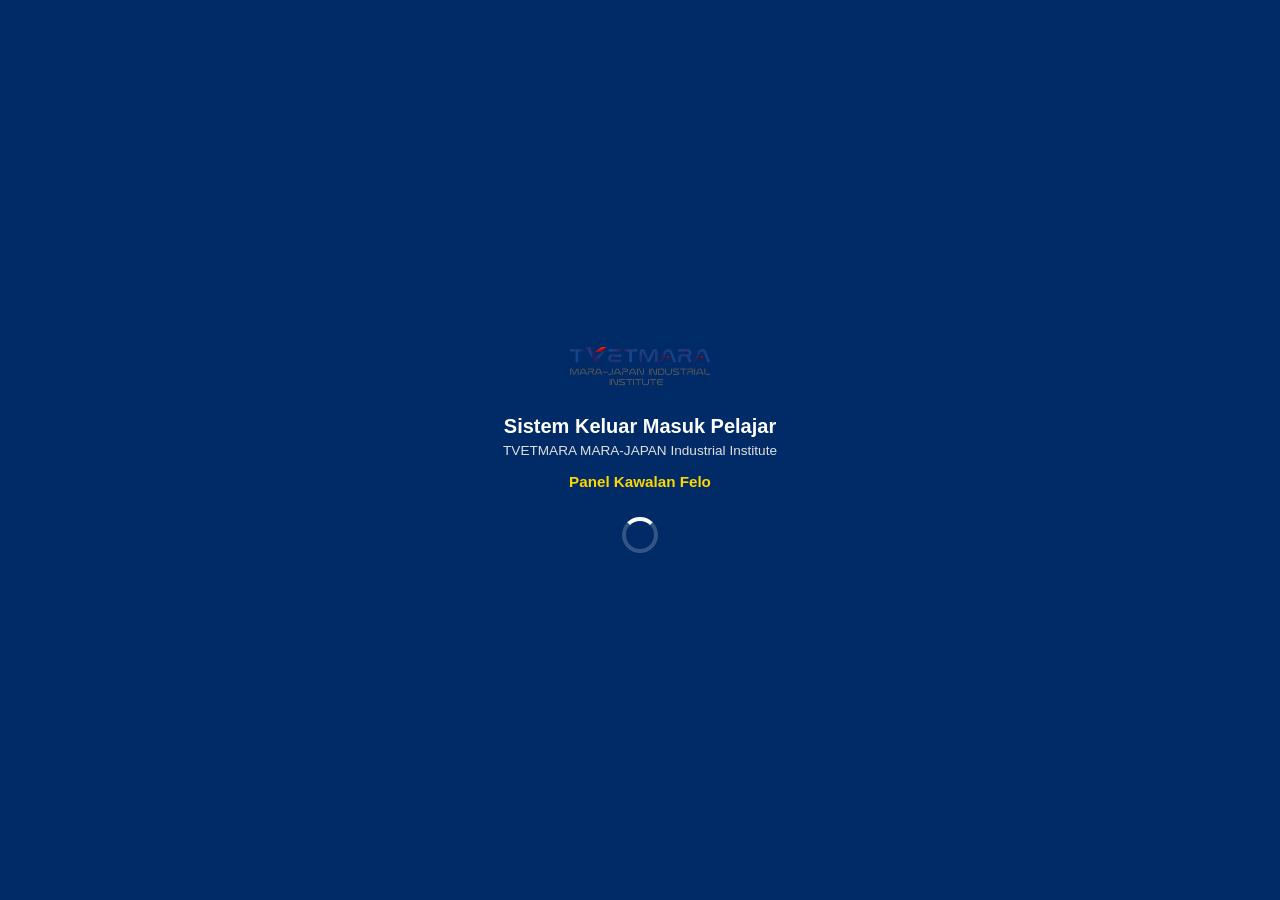
<file: index.html>
<!DOCTYPE html>
<html lang="ms">
<head>
  <meta charset="UTF-8">
  <meta name="viewport" content="width=device-width, initial-scale=1.0">
  <title>Admin - Sistem Keluar Masuk Pelajar</title>

  <!-- FAVICON / LOGO TVET MARA (Paksa Browser Reload) -->
  <link rel="icon" type="image/png" href="images/tvetmara.png?v=1.0">
  <link rel="shortcut icon" type="image/x-icon" href="images/tvetmara.ico?v=1.0">
  <link rel="apple-touch-icon" href="images/tvetmara.png?v=1.0">

  <link rel="stylesheet" href="style.css">
</head>
<body class="bg-full-blue">

  <!-- SPLASH / WELCOME SCREEN -->
  <div id="splash-screen" class="splash-container">
    <div class="splash-content">
      <img src="images/tvetmara.jpg" alt="Logo TVET MARA" class="splash-logo">
      <h2 class="splash-title">Sistem Keluar Masuk Pelajar</h2>
      <p class="splash-subtitle">TVETMARA MARA-JAPAN Industrial Institute</p>
      <p id="welcome-text" class="welcome-text"></p>
      <div class="spinner"></div>
    </div>
  </div>

  <!-- BORANG LOG MASUK ADMIN -->
  <div class="auth-card">
    <h2>Log Masuk Felo / Admin</h2>
    
    <form id="adminLoginForm" onsubmit="handleAdminLogin(event)">
      <div class="form-group">
        <label for="adminUsername">ID / No. Gaji</label>
        <input type="text" id="adminUsername" required placeholder="Masukkan ID / No. Gaji">
      </div>

      <div class="form-group">
        <label for="adminPassword">Kata Laluan</label>
        <input type="password" id="adminPassword" required placeholder="Masukkan kata laluan">
      </div>

      <button type="submit" id="btnLogin" class="btn btn-primary">
        Log Masuk
      </button>
    </form>
  </div>

  <script>
    const SCRIPT_URL = "https://script.google.com/macros/s/AKfycbzPU4ApY4wS92Jn9JffV6Hz79oAI8WHNmCyIHRKhkwOlVd9QghCjDWgM6aclYB-PRVa-Q/exec";

    window.addEventListener('DOMContentLoaded', () => {
      const splash = document.getElementById('splash-screen');
      const welcomeText = document.getElementById('welcome-text');
      const adminUser = JSON.parse(localStorage.getItem('adminUser'));

      if (adminUser) {
        welcomeText.innerText = `Selamat Datang, ${adminUser.nama || 'Felo'}!`;
        setTimeout(() => {
          window.location.href = 'home.html';
        }, 1800);
      } else {
        welcomeText.innerText = "Panel Kawalan Felo";
        setTimeout(() => {
          splash.classList.add('splash-hidden');
        }, 1200);
      }
    });

    function handleAdminLogin(e) {
      e.preventDefault();
      const usernameInput = document.getElementById('adminUsername').value.trim();
      const passwordInput = document.getElementById('adminPassword').value.trim();
      const btn = document.getElementById('btnLogin');

      btn.disabled = true;
      btn.innerText = "Memproses...";

      fetch(SCRIPT_URL, {
        method: 'POST',
        headers: {
          "Content-Type": "text/plain;charset=utf-8"
        },
        body: JSON.stringify({
          action: 'adminLogin',
          username: usernameInput,
          password: passwordInput
        })
      })
      .then(res => res.json())
      .then(res => {
        if (res.status === 'success') {
          localStorage.setItem('adminUser', JSON.stringify(res.admin));
          // Alert dibuang dan terus lencongkan ke home.html
          window.location.href = 'home.html';
        } else {
          alert(res.message || "ID atau Kata Laluan Salah!");
          btn.disabled = false;
          btn.innerText = "Log Masuk";
        }
      })
      .catch(err => {
        console.error(err);
        alert("Gagal berhubung dengan server. Sila semak pautan Apps Script anda.");
        btn.disabled = false;
        btn.innerText = "Log Masuk";
      });
    }
  </script>
</body>
</html>
</file>
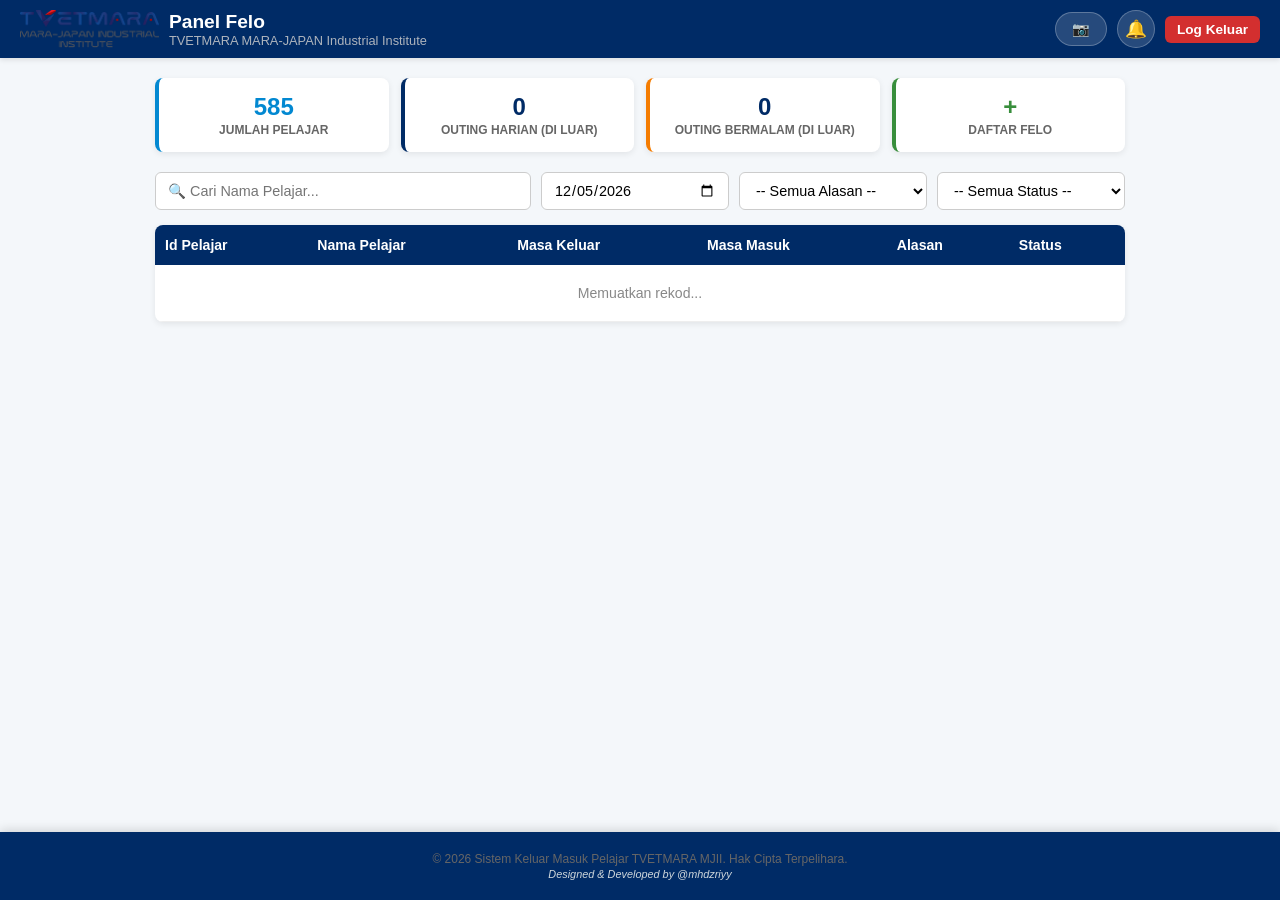
<file: home.html>
<!DOCTYPE html>
<html lang="ms">
<head>
  <meta charset="UTF-8">
  <meta name="viewport" content="width=device-width, initial-scale=1.0">
  <title>Dashboard Admin - Sistem MJII</title>
  <link rel="stylesheet" href="style.css">

  <!-- FAVICON / LOGO TVET MARA (Paksa Browser Reload) -->
  <link rel="icon" type="image/png" href="images/tvetmara.png?v=1.0">
  <link rel="shortcut icon" type="image/x-icon" href="images/tvetmara.ico?v=1.0">
  <link rel="apple-touch-icon" href="images/tvetmara.png?v=1.0">

  <style>
    /* REKABENTUK HEADER BAHARU */
    .header-actions {
      display: flex;
      gap: 10px;
      align-items: center;
    }

    .nav-btn-pill {
      background: rgba(255, 255, 255, 0.15);
      color: white;
      text-decoration: none;
      padding: 8px 16px;
      border-radius: 20px;
      font-size: 0.88rem;
      font-weight: 600;
      display: inline-flex;
      align-items: center;
      gap: 8px;
      border: 1px solid rgba(255, 255, 255, 0.25);
      transition: background 0.2s;
    }

    .nav-btn-pill:hover {
      background: rgba(255, 255, 255, 0.3);
    }

    .notif-circle-btn {
      width: 38px;
      height: 38px;
      background: rgba(255, 255, 255, 0.15);
      color: white;
      text-decoration: none;
      border-radius: 50%;
      display: flex;
      align-items: center;
      justify-content: center;
      font-size: 1.1rem;
      border: 1px solid rgba(255, 255, 255, 0.25);
      transition: background 0.2s;
    }

    .notif-circle-btn:hover {
      background: rgba(255, 255, 255, 0.3);
    }

    /* KAD STATISTIK & KAD KLIK */
    .stats-grid {
      display: grid;
      grid-template-columns: repeat(auto-fit, minmax(140px, 1fr));
      gap: 12px;
      margin-bottom: 20px;
    }
    
    .stat-card {
      background: white;
      padding: 15px;
      border-radius: 8px;
      box-shadow: 0 2px 6px rgba(0,0,0,0.08);
      text-align: center;
      border-left: 4px solid var(--mara-blue, #002B66);
      cursor: pointer;
      transition: transform 0.15s, box-shadow 0.15s;
    }

    .stat-card:hover {
      transform: translateY(-2px);
      box-shadow: 0 4px 10px rgba(0,0,0,0.12);
    }

    .stat-card.active-card {
      background: #eef4ff;
      border-left-width: 6px;
    }

    .stat-card.alert {
      border-left-color: #f57c00;
    }

    .stat-card.info {
      border-left-color: #0288d1;
    }

    .stat-card h3 {
      font-size: 1.5rem;
      color: var(--mara-blue, #002B66);
      margin-bottom: 2px;
    }

    .stat-card p {
      font-size: 0.75rem;
      color: #666;
      font-weight: 600;
    }

    /* KAWASAN CARIAN & PENAPIS */
    .filter-container {
      display: flex;
      gap: 10px;
      margin-bottom: 15px;
      flex-wrap: wrap;
    }

    .search-box {
      flex: 2;
      min-width: 200px;
    }

    .search-box input {
      width: 100%;
      padding: 10px 12px;
      border: 1px solid #ccc;
      border-radius: 6px;
      font-size: 0.9rem;
      box-sizing: border-box;
    }

    .filter-box {
      flex: 1;
      min-width: 140px;
    }

    .filter-box select, .filter-box input[type="date"] {
      width: 100%;
      padding: 9px 12px;
      border: 1px solid #ccc;
      border-radius: 6px;
      font-size: 0.9rem;
      background: white;
      box-sizing: border-box;
    }

    /* REKA BENTUK JADUAL RESPONSIP & FULL WIDTH */
    .table-container {
      width: 100%;
      background: white;
      border-radius: 8px;
      overflow-x: auto;
      -webkit-overflow-scrolling: touch;
      box-shadow: 0 2px 6px rgba(0,0,0,0.08);
      margin-top: 10px;
    }

    table {
      width: 100%;
      border-collapse: collapse;
      text-align: left;
      font-size: 0.88rem;
      min-width: 600px;
    }

    th {
      background-color: var(--mara-blue, #002B66);
      color: white;
      padding: 12px 10px;
      font-weight: 600;
      white-space: nowrap;
    }

    td {
      padding: 10px;
      border-bottom: 1px solid #eee;
      white-space: nowrap;
    }

    tr:nth-child(even) {
      background-color: #fcfcfc;
    }

    .badge {
      padding: 4px 8px;
      border-radius: 12px;
      font-size: 0.72rem;
      font-weight: bold;
      display: inline-block;
    }

    .badge-out { background-color: #ffe0b2; color: #e65100; }
    .badge-in { background-color: #c8e6c9; color: #2e7d32; }

    /* PENYESUAIAN PADA PAPARAN TELEFON BIMBIT */
    @media screen and (max-width: 600px) {
      .main-container {
        padding: 10px 0 !important;
      }

      .table-container {
        border-radius: 0;
      }

      .stats-grid, .filter-container {
        padding: 0 10px;
      }

      th, td {
        padding: 10px 8px;
        font-size: 0.8rem;
      }
    }
  </style>
</head>
<body>

  <!-- HEADER -->
  <header class="main-header" style="background-color: #002B66; padding: 10px 20px;">
    <div class="header-left">
      <a href="home.html" class="logo-button">
        <img src="images/tvetmara.jpg" alt="Logo TVET MARA">
      </a>
      <div class="brand-title">
        <h1 style="color: white; margin: 0; font-size: 1.2rem;">Panel Felo</h1>
        <p style="color: #ccc; margin: 0; font-size: 0.8rem;">TVETMARA MARA-JAPAN Industrial Institute</p>
      </div>
    </div>
    
    <div class="header-actions">
      <a href="scanner.html" class="nav-btn-pill" title="Imbas QR Pelajar">
        📷
      </a>

      <a href="notif.html" class="notif-circle-btn" title="Notifikasi">
        🔔
      </a>

      <button onclick="logoutAdmin()" class="btn btn-logout" style="padding: 6px 12px; cursor: pointer;">Log Keluar</button>
    </div>
  </header>

  <!-- CONTAINER UTAMA -->
  <div class="main-container" style="max-width: 1000px; margin: 20px auto; padding: 0 15px;">
    
    <!-- KAD STATISTIK & PENAPIS PANTAS -->
    <div class="stats-grid">
      <div class="stat-card info" style="cursor: default;">
        <h3 id="statJumlahPelajar" style="color: #0288d1;">585</h3>
        <p>JUMLAH PELAJAR</p>
      </div>

      <div class="stat-card" id="cardHarian" onclick="selectCategoryFilter('harian')">
        <h3 id="statHarian">0</h3>
        <p>OUTING HARIAN (DI LUAR)</p>
      </div>
      
      <div class="stat-card alert" id="cardBermalam" onclick="selectCategoryFilter('bermalam')">
        <h3 id="statBermalam">0</h3>
        <p>OUTING BERMALAM (DI LUAR)</p>
      </div>
      
      <a href="daftar_felo.html" style="text-decoration: none; color: inherit;">
        <div class="stat-card" style="border-left-color: #388e3c; cursor: pointer;">
          <h3 style="color: #388e3c;">+</h3>
          <p>DAFTAR FELO</p>
        </div>
      </a>
    </div>

    <!-- CARIAN NAMA, KALENDAR TARIKH, ALASAN & STATUS -->
    <div class="filter-container">
      <div class="search-box">
        <input type="text" id="searchInput" placeholder="🔍 Cari Nama Pelajar..." onkeyup="filterTable()">
      </div>

      <div class="filter-box">
        <input type="date" id="dateFilter" onchange="filterTable()">
      </div>

      <!-- PENAPIS ALASAN KEMASKINI (OUTING BERMALAM DIBUANG) -->
      <div class="filter-box">
        <select id="alasanFilter" onchange="filterTable()">
          <option value="">-- Semua Alasan --</option>
          <option value="harian">Outing Harian</option>
          <option value="balik rumah">Balik Rumah</option>
          <option value="urusan rasmi">Urusan Rasmi Kolej</option>
          <option value="lain-lain">Lain-lain</option>
        </select>
      </div>

      <!-- PENAPIS STATUS -->
      <div class="filter-box">
        <select id="statusFilter" onchange="filterTable()">
          <option value="">-- Semua Status --</option>
          <option value="KELUAR">Masih Di Luar</option>
          <option value="MASUK">Telah Masuk</option>
        </select>
      </div>
    </div>

    <!-- JADUAL REKOD -->
    <div class="table-container">
      <table id="recordsTable">
        <thead>
          <tr>
            <th>Id Pelajar</th>
            <th>Nama Pelajar</th>
            <th>Masa Keluar</th>
            <th>Masa Masuk</th>
            <th>Alasan</th>
            <th>Status</th>
          </tr>
        </thead>
        <tbody id="tableBody">
          <tr>
            <td colspan="6" style="text-align: center; color: #888; padding: 20px;">Memuatkan rekod...</td>
          </tr>
        </tbody>
      </table>
    </div>

  </div>

  <!-- FOOTER -->
  <footer style="text-align: center; padding: 20px 0; font-size: 0.8rem; color: #666;">
    <div class="footer-copy">© 2026 Sistem Keluar Masuk Pelajar TVETMARA MJII. Hak Cipta Terpelihara.</div>
    <div class="footer-credit">Designed & Developed by @mhdzriyy</div>
  </footer>

  <script>
    const SCRIPT_URL = "https://script.google.com/macros/s/AKfycbw3x0HLZ3GDk9Difuz4gHaOkLEBSYH550jA0kQ1IZTsD6Ei6RNOkkGhQiIXKgG6bDNP/exec";
    let allRecords = [];
    let currentCategoryMode = "";

    const MONTH_MAP = {
      jan: '01', feb: '02', mar: '03', apr: '04', may: '05', jun: '06',
      jul: '07', aug: '08', sep: '09', oct: '10', nov: '11', dec: '12'
    };

    window.addEventListener('DOMContentLoaded', () => {
      const today = new Date();
      const yyyy = today.getFullYear();
      const mm = String(today.getMonth() + 1).padStart(2, '0');
      const dd = String(today.getDate()).padStart(2, '0');
      document.getElementById('dateFilter').value = `${yyyy}-${mm}-${dd}`;

      fetchRecords();
      setInterval(fetchRecords, 3000);
    });

    function cleanTimeString(timeStr) {
      if (!timeStr || timeStr === '-' || timeStr.trim() === '') return '-';

      let str = timeStr.toString().split(' GMT')[0].split(' (+')[0].replace('T', ' ').replace('.000Z', '').trim();

      const monthMatch = str.match(/(jan|feb|mar|apr|may|jun|jul|aug|sep|oct|nov|dec)/i);
      if (monthMatch) {
        const mStr = monthMatch[0].toLowerCase();
        const monthNum = MONTH_MAP[mStr];
        const nums = str.match(/\d+/g);
        
        if (nums && nums.length >= 2) {
          let day = String(nums[0]).padStart(2, '0');
          let year = nums[1];
          let time = nums.length >= 5 ? ` ${String(nums[2]).padStart(2, '0')}:${String(nums[3]).padStart(2, '0')}:${String(nums[4]).padStart(2, '0')}` : '';
          
          return `${day}/${monthNum}/${year}${time}`;
        }
      }

      if (str.includes('/')) {
        const parts = str.split(' ');
        const dateParts = parts[0].split('/');

        if (dateParts.length === 3) {
          let p1 = dateParts[0].padStart(2, '0');
          let p2 = dateParts[1].padStart(2, '0');
          let p3 = dateParts[2];

          let day = p1, month = p2, year = p3;
          if (p1.length === 4) {
            year = p1; month = p2; day = p3;
          }

          const timePart = parts.slice(1).join(' ');
          return `${day}/${month}/${year}${timePart ? ' ' + timePart : ''}`;
        }
      }

      if (/^\d{4}-\d{2}-\d{2}/.test(str)) {
        const parts = str.split(' ');
        const p = parts[0].split('-');
        const timePart = parts.length > 1 ? ' ' + parts[1] : '';
        return `${p[2].padStart(2, '0')}/${p[1].padStart(2, '0')}/${p[0]}${timePart}`;
      }

      return str;
    }

    function parseDateCustom(dateVal) {
      if (!dateVal || dateVal === '-' || dateVal.trim() === '') return null;

      const formatted = cleanTimeString(dateVal);

      if (formatted.includes('/')) {
        const dateOnly = formatted.split(' ')[0];
        const parts = dateOnly.split('/');
        if (parts.length === 3) {
          return {
            day: parseInt(parts[0], 10),
            month: parseInt(parts[1], 10),
            year: parseInt(parts[2], 10)
          };
        }
      }
      return null;
    }

    function fetchRecords() {
      fetch(`${SCRIPT_URL}?action=getRecords`)
        .then(res => res.json())
        .then(data => {
          if (data.status === "success") {
            allRecords = data.records;
            filterTable();
            updateStats(allRecords);
          }
        })
        .catch(err => {
          console.error("Ralat memuatkan rekod:", err);
        });
    }

    function renderTable(records) {
      const tbody = document.getElementById('tableBody');
      tbody.innerHTML = "";

      if (!records || records.length === 0) {
        tbody.innerHTML = `<tr><td colspan="6" style="text-align: center; color: #888; padding: 15px;">Tiada rekod ditemui.</td></tr>`;
        return;
      }

      records.forEach(row => {
        const isOut = (row.status || '').toUpperCase().trim() === "KELUAR";
        const badgeClass = isOut ? "badge-out" : "badge-in";
        const statusText = isOut ? "Di Luar" : "Telah Masuk";

        const tr = document.createElement('tr');
        tr.innerHTML = `
          <td><strong>${row.noMatrik || '-'}</strong></td>
          <td>${row.namaPelajar || '-'}</td>
          <td>${cleanTimeString(row.masaKeluar)}</td>
          <td>${cleanTimeString(row.masaMasuk)}</td>
          <td>${row.alasan || '-'}</td>
          <td><span class="badge ${badgeClass}">${statusText}</span></td>
        `;
        tbody.appendChild(tr);
      });
    }

    function updateStats(records) {
      let harianCount = 0;
      let bermalamCount = 0;

      records.forEach(row => {
        const alasan = (row.alasan || '').toLowerCase();
        const status = (row.status || '').toUpperCase().trim();

        if (status === "KELUAR") {
          if (alasan.includes('harian') || alasan.includes('sekejap')) {
            harianCount++;
          } else if (alasan.includes('bermalam') || alasan.includes('balik rumah') || alasan.includes('urusan rasmi')) {
            bermalamCount++;
          }
        }
      });

      document.getElementById('statHarian').innerText = harianCount;
      document.getElementById('statBermalam').innerText = bermalamCount;
    }

    function selectCategoryFilter(type) {
      const cardHarian = document.getElementById('cardHarian');
      const cardBermalam = document.getElementById('cardBermalam');

      if (currentCategoryMode === type) {
        currentCategoryMode = "";
        cardHarian.classList.remove('active-card');
        cardBermalam.classList.remove('active-card');
      } else {
        currentCategoryMode = type;
        if (type === 'harian') {
          cardHarian.classList.add('active-card');
          cardBermalam.classList.remove('active-card');
        } else {
          cardBermalam.classList.add('active-card');
          cardHarian.classList.remove('active-card');
        }
        
        document.getElementById('statusFilter').value = "KELUAR";
      }
      filterTable();
    }

    function filterTable() {
      const nameQuery = document.getElementById('searchInput').value.toLowerCase().trim();
      const selectedDateStr = document.getElementById('dateFilter').value;
      const selectedAlasan = document.getElementById('alasanFilter').value.toLowerCase().trim();
      const selectedStatus = document.getElementById('statusFilter').value.toUpperCase().trim();

      const standardKeywords = ["harian", "sekejap", "balik rumah", "urusan rasmi", "bermalam"];

      let targetD = null, targetM = null, targetY = null;
      if (selectedDateStr) {
        const p = selectedDateStr.split('-');
        targetY = parseInt(p[0], 10);
        targetM = parseInt(p[1], 10);
        targetD = parseInt(p[2], 10);
      }

      const filtered = allRecords.filter(r => {
        const nama = (r.namaPelajar || '').toLowerCase();
        const alasan = (r.alasan || '').toLowerCase().trim();
        const status = (r.status || '').toUpperCase().trim();

        const parsed = parseDateCustom(r.masaKeluar);

        const matchesName = nameQuery === '' || nama.includes(nameQuery);

        let matchesDate = true;
        if (selectedDateStr && currentCategoryMode === "") {
          matchesDate = parsed && (parsed.day === targetD) && (parsed.month === targetM) && (parsed.year === targetY);
        }

        let matchesCategory = true;
        if (currentCategoryMode === 'harian') {
          matchesCategory = status === "KELUAR" && (alasan.includes('harian') || alasan.includes('sekejap'));
        } else if (currentCategoryMode === 'bermalam') {
          matchesCategory = status === "KELUAR" && (alasan.includes('bermalam') || alasan.includes('balik rumah') || alasan.includes('urusan rasmi'));
        }

        let matchesAlasan = true;
        if (selectedAlasan === "lain-lain") {
          matchesAlasan = alasan !== '' && !standardKeywords.some(kw => alasan.includes(kw));
        } else if (selectedAlasan === "harian") {
          matchesAlasan = alasan.includes('harian') || alasan.includes('sekejap');
        } else if (selectedAlasan !== '') {
          matchesAlasan = alasan.includes(selectedAlasan);
        }

        let matchesStatus = true;
        if (currentCategoryMode !== "") {
          matchesStatus = status === "KELUAR";
        } else if (selectedStatus !== '') {
          matchesStatus = status === selectedStatus;
        }

        return matchesName && matchesDate && matchesCategory && matchesAlasan && matchesStatus;
      });

      renderTable(filtered);
    }

    function logoutAdmin() {
      if (confirm("Adakah anda pasti untuk log keluar?")) {
        localStorage.removeItem('adminUser');
        window.location.href = 'index.html';
      }
    }
  </script>
</body>
</html>
</file>
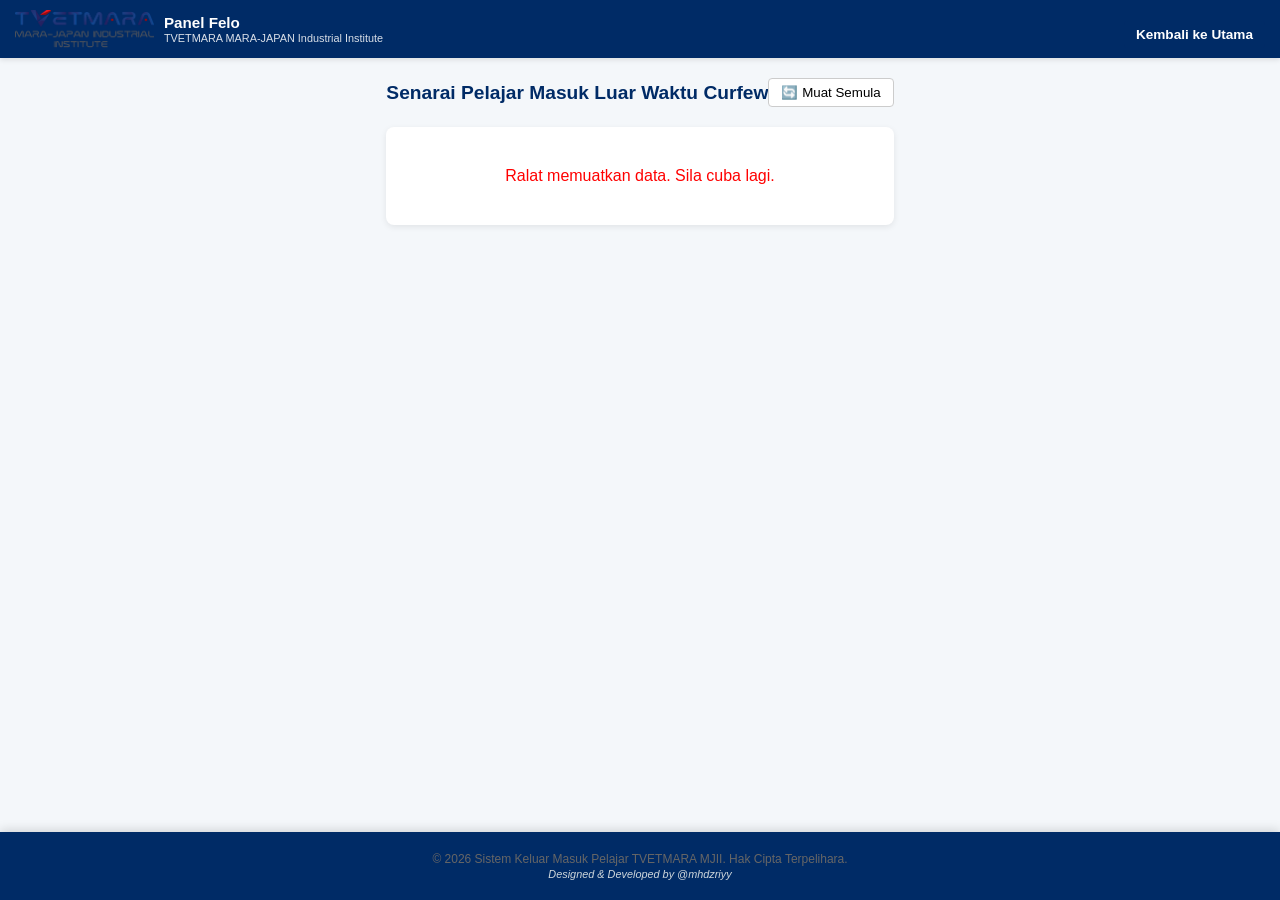
<file: notif.html>
<!DOCTYPE html>
<html lang="ms">
<head>
  <meta charset="UTF-8">
  <meta name="viewport" content="width=device-width, initial-scale=1.0">
  <title>Notifikasi & Pelanggaran Curfew - Sistem MJII</title>

  <!-- FAVICON / LOGO TVET MARA (Paksa Browser Reload) -->
  <link rel="icon" type="image/png" href="images/tvetmara.png?v=1.0">
  <link rel="shortcut icon" type="image/x-icon" href="images/tvetmara.ico?v=1.0">
  <link rel="apple-touch-icon" href="images/tvetmara.png?v=1.0">

  <link rel="stylesheet" href="style.css">
  <style>
    .notif-container {
      max-width: 900px;
      margin: 20px auto;
      padding: 0 15px;
    }

    .notif-header {
      display: flex;
      justify-content: space-between;
      align-items: center;
      margin-bottom: 20px;
    }

    .notif-card {
      background: white;
      border-radius: 8px;
      box-shadow: 0 2px 6px rgba(0,0,0,0.08);
      margin-bottom: 12px;
      overflow: hidden;
      border-left: 5px solid #d32f2f;
    }

    .notif-summary {
      padding: 15px 20px;
      display: flex;
      justify-content: space-between;
      align-items: center;
      cursor: pointer;
      background: #fff;
      transition: background 0.2s;
    }

    .notif-summary:hover {
      background: #f9f9f9;
    }

    .student-info h3 {
      margin: 0;
      font-size: 1.05rem;
      color: #002B66;
    }

    .student-info p {
      margin: 3px 0 0 0;
      font-size: 0.8rem;
      color: #666;
    }

    .warning-badge {
      padding: 5px 12px;
      border-radius: 15px;
      font-size: 0.75rem;
      font-weight: bold;
      color: white;
    }

    .warning-1 { background-color: #ffa726; } /* Amaran 1 */
    .warning-2 { background-color: #fb8c00; } /* Amaran 2 */
    .warning-3 { background-color: #d32f2f; } /* Amaran 3 ke atas */

    .notif-details {
      display: none;
      padding: 15px 20px;
      background: #fafafa;
      border-top: 1px solid #eee;
    }

    .details-table {
      width: 100%;
      border-collapse: collapse;
      margin-bottom: 15px;
      font-size: 0.85rem;
    }

    .details-table th, .details-table td {
      padding: 8px 10px;
      text-align: left;
      border-bottom: 1px solid #e0e0e0;
    }

    .details-table th {
      background-color: #f0f4f8;
      color: #333;
    }

    .reason-cell {
      display: flex;
      justify-content: space-between;
      align-items: center;
      gap: 10px;
    }

    .felo-select {
      padding: 4px 8px;
      border-radius: 4px;
      border: 1px solid #ccc;
      font-size: 0.8rem;
      background: white;
      color: #333;
      cursor: pointer;
    }

    .action-btn-container {
      text-align: right;
    }

    .btn-action {
      background: #d32f2f;
      color: white;
      border: none;
      padding: 8px 16px;
      border-radius: 5px;
      cursor: pointer;
      font-weight: bold;
      font-size: 0.85rem;
      transition: background 0.2s;
    }

    .btn-action:hover {
      background: #b71c1c;
    }

    .empty-state {
      text-align: center;
      padding: 40px 20px;
      background: white;
      border-radius: 8px;
      color: #777;
      box-shadow: 0 2px 6px rgba(0,0,0,0.08);
    }
  </style>
</head>
<body>

  <header class="main-header">
    <div class="header-left">
      <a href="home.html" class="logo-button">
        <img src="images/tvetmara.jpg" alt="Logo TVET MARA">
      </a>
      <div class="brand-title">
        <h1>Panel Felo</h1>
        <p>TVETMARA MARA-JAPAN Industrial Institute</p>
      </div>
    </div>
    <div>
      <a href="home.html" class="btn" style="padding: 6px 12px; background: #002B66; color: white; text-decoration: none; border-radius: 4px; font-size: 0.85rem;">Kembali ke Utama</a>
    </div>
  </header>

  <div class="notif-container">
    
    <div class="notif-header">
      <h2 style="color: #002B66; font-size: 1.2rem; margin: 0;">Senarai Pelajar Masuk Luar Waktu Curfew</h2>
      <button onclick="fetchNotifRecords()" style="padding: 6px 12px; cursor: pointer; border-radius: 4px; border: 1px solid #ccc; background: white;">🔄 Muat Semula</button>
    </div>

    <div id="notifList">
      <div class="empty-state">Memuatkan dan mengira rekod curfew...</div>
    </div>

  </div>

  <footer style="text-align: center; padding: 20px 0; font-size: 0.8rem; color: #666;">
    <div class="footer-copy">© 2026 Sistem Keluar Masuk Pelajar TVETMARA MJII. Hak Cipta Terpelihara.</div>
    <div class="footer-credit">Designed & Developed by @mhdzriyy</div>
  </footer>

  <script>
    const SCRIPT_URL = "https://script.google.com/macros/s/AKfycbw3x0HLZ3GDk9Difuz4gHaOkLEBSYH550jA0kQ1IZTsD6Ei6RNOkkGhQiIXKgG6bDNP/exec";
    
    const MONTH_MAP = {
      jan: '01', feb: '02', mar: '03', apr: '04', may: '05', jun: '06',
      jul: '07', aug: '08', sep: '09', oct: '10', nov: '11', dec: '12'
    };

    window.addEventListener('DOMContentLoaded', () => {
      fetchNotifRecords();
    });

    // FUNGSI UTAMA UNTUK MEMBERSIHKAN MASA
    function cleanTimeString(timeStr) {
      if (!timeStr || timeStr === '-' || timeStr.trim() === '') return '-';

      let str = timeStr.toString().split(' GMT')[0].split(' (+')[0].replace('T', ' ').replace('.000Z', '').trim();

      const monthMatch = str.match(/(jan|feb|mar|apr|may|jun|jul|aug|sep|oct|nov|dec)/i);
      if (monthMatch) {
        const mStr = monthMatch[0].toLowerCase();
        const monthNum = MONTH_MAP[mStr];
        const nums = str.match(/\d+/g);
        
        if (nums && nums.length >= 2) {
          let day = String(nums[0]).padStart(2, '0');
          let year = nums[1];
          let time = nums.length >= 5 ? ` ${String(nums[2]).padStart(2, '0')}:${String(nums[3]).padStart(2, '0')}:${String(nums[4]).padStart(2, '0')}` : '';
          
          return `${day}/${monthNum}/${year}${time}`;
        }
      }

      if (str.includes('/')) {
        const parts = str.split(' ');
        const dateParts = parts[0].split('/');

        if (dateParts.length === 3) {
          let p1 = dateParts[0].padStart(2, '0');
          let p2 = dateParts[1].padStart(2, '0');
          let p3 = dateParts[2];

          let day = p1, month = p2, year = p3;
          if (p1.length === 4) {
            year = p1; month = p2; day = p3;
          }

          const timePart = parts.slice(1).join(' ');
          return `${day}/${month}/${year}${timePart ? ' ' + timePart : ''}`;
        }
      }

      if (/^\d{4}-\d{2}-\d{2}/.test(str)) {
        const parts = str.split(' ');
        const p = parts[0].split('-');
        const timePart = parts.length > 1 ? ' ' + parts[1] : '';
        return `${p[2].padStart(2, '0')}/${p[1].padStart(2, '0')}/${p[0]}${timePart}`;
      }

      return str;
    }

    // PARSE DATE-TIME DALAM FORMAT JS DATE OBJECT
    function parseToDateObj(timeStr) {
      if (!timeStr || timeStr === '-' || timeStr.trim() === '') return null;

      let str = timeStr.toString().split(' GMT')[0].split(' (+')[0].replace('T', ' ').replace('.000Z', '').trim();

      const isPM = /pm/i.test(str);
      const isAM = /am/i.test(str);

      let cleanStr = str.replace(/am|pm/gi, '').trim();

      const monthMatch = cleanStr.match(/(jan|feb|mar|apr|may|jun|jul|aug|sep|oct|nov|dec)/i);
      if (monthMatch) {
        const mStr = monthMatch[0].toLowerCase();
        const monthIndex = parseInt(MONTH_MAP[mStr], 10) - 1;
        const nums = cleanStr.match(/\d+/g);
        if (nums && nums.length >= 2) {
          let day = parseInt(nums[0], 10);
          let year = parseInt(nums[1], 10);
          let h = nums.length >= 3 ? parseInt(nums[2], 10) : 0;
          let m = nums.length >= 4 ? parseInt(nums[3], 10) : 0;
          let s = nums.length >= 5 ? parseInt(nums[4], 10) : 0;

          if (isPM && h < 12) h += 12;
          if (isAM && h === 12) h = 0;

          return new Date(year, monthIndex, day, h, m, s);
        }
      }

      if (cleanStr.includes('/') || cleanStr.includes('-')) {
        const parts = cleanStr.split(' ');
        const dateParts = parts[0].includes('/') ? parts[0].split('/') : parts[0].split('-');
        let timeParts = parts[1] ? parts[1].split(':') : [0, 0, 0];

        let day, month, year;
        if (dateParts[0].length === 4) {
          year = parseInt(dateParts[0], 10);
          month = parseInt(dateParts[1], 10) - 1;
          day = parseInt(dateParts[2], 10);
        } else {
          day = parseInt(dateParts[0], 10);
          month = parseInt(dateParts[1], 10) - 1;
          year = parseInt(dateParts[2], 10);
        }

        let h = parseInt(timeParts[0] || 0, 10);
        let m = parseInt(timeParts[1] || 0, 10);
        let s = parseInt(timeParts[2] || 0, 10);

        if (isPM && h < 12) h += 12;
        if (isAM && h === 12) h = 0;

        return new Date(year, month, day, h, m, s);
      }

      let nativeDate = new Date(str);
      return isNaN(nativeDate.getTime()) ? null : nativeDate;
    }

    // LOGIK CURFEW
    function isCurfewViolated(masaKeluarStr, masaMasukStr, alasanStr) {
      const alasan = (alasanStr || '').toLowerCase().trim();

      if (alasan.includes("keluar dengan kebenaran")) {
        return false;
      }

      const dateKeluar = parseToDateObj(masaKeluarStr);
      const dateMasuk = parseToDateObj(masaMasukStr);

      if (dateKeluar && checkOutBounds(dateKeluar)) return true;
      if (dateMasuk && checkOutBounds(dateMasuk)) return true;

      return false;
    }

    function checkOutBounds(dateObj) {
      const day = dateObj.getDay(); 
      const hours = dateObj.getHours();
      const mins = dateObj.getMinutes();
      const timeInMinutes = hours * 60 + mins;

      // Isnin - Jumaat: 13:00 hingga 22:00
      if (day >= 1 && day <= 5) {
        const start = 13 * 60; 
        const end = 22 * 60;   
        if (timeInMinutes < start || timeInMinutes > end) return true;
      } 
      // Sabtu & Ahad: 07:00 hingga 23:00
      else {
        const start = 7 * 60;  
        const end = 23 * 60;   
        if (timeInMinutes < start || timeInMinutes > end) return true;
      }

      return false;
    }

    function fetchNotifRecords() {
      const container = document.getElementById('notifList');
      container.innerHTML = `<div class="empty-state">Memuatkan dan mengira rekod curfew...</div>`;

      fetch(`${SCRIPT_URL}?action=getRecords`)
        .then(res => res.json())
        .then(data => {
          if (data.status === "success") {
            processViolations(data.records);
          }
        })
        .catch(err => {
          container.innerHTML = `<div class="empty-state" style="color: red;">Ralat memuatkan data. Sila cuba lagi.</div>`;
          console.error(err);
        });
    }

    function processViolations(records) {
      const dismissedIds = JSON.parse(localStorage.getItem('dismissedCurfewRecords') || '[]');
      const studentMap = {};

      records.forEach(row => {
        const recordId = `${row.noMatrik}_${row.masaKeluar}`;
        if (dismissedIds.includes(recordId)) return;

        if (isCurfewViolated(row.masaKeluar, row.masaMasuk, row.alasan)) {
          const key = (row.noMatrik && row.noMatrik !== '-') ? row.noMatrik.trim() : row.namaPelajar.trim();

          if (!studentMap[key]) {
            studentMap[key] = {
              noMatrik: row.noMatrik || '-',
              namaPelajar: row.namaPelajar || 'Nama Tidak Diketahui',
              violations: []
            };
          }
          studentMap[key].violations.push({
            recordId: recordId,
            masaKeluar: row.masaKeluar,
            masaMasuk: row.masaMasuk,
            alasan: row.alasan || '-'
          });
        }
      });

      renderNotifList(studentMap);
    }

    function renderNotifList(studentMap) {
      const container = document.getElementById('notifList');
      container.innerHTML = "";

      const keys = Object.keys(studentMap);

      if (keys.length === 0) {
        container.innerHTML = `<div class="empty-state">✅ Tiada pelajar melanggar waktu curfew buat masa ini.</div>`;
        return;
      }

      // Ambil data catatan felo yang telah disimpan
      const feloRemarks = JSON.parse(localStorage.getItem('feloRemarks') || '{}');

      keys.forEach(key => {
        const student = studentMap[key];
        const count = student.violations.length;

        // Amaran dinamik tanpa had limit 3
        const warningText = `Amaran ${count}`;
        let warningClass = "warning-3";
        if (count === 1) warningClass = "warning-1";
        else if (count === 2) warningClass = "warning-2";

        const card = document.createElement('div');
        card.className = "notif-card";

        let rowsHtml = "";
        student.violations.forEach((v, index) => {
          const currentRemark = feloRemarks[v.recordId] || '';

          rowsHtml += `
            <tr>
              <td>${index + 1}</td>
              <td>${cleanTimeString(v.masaKeluar)}</td>
              <td>${cleanTimeString(v.masaMasuk)}</td>
              <td>
                <div class="reason-cell">
                  <span>${v.alasan}</span>
                  <select class="felo-select" onchange="saveFeloRemark('${v.recordId}', this.value)">
                    <option value="" ${currentRemark === '' ? 'selected' : ''}>-- Status Felo --</option>
                    <option value="Felo Ambil Maklum" ${currentRemark === 'Felo Ambil Maklum' ? 'selected' : ''}>Felo Ambil Maklum</option>
                    <option value="Cuti Am" ${currentRemark === 'Cuti Am' ? 'selected' : ''}>Cuti Am</option>
                    <option value="Cuti Khas" ${currentRemark === 'Cuti Khas' ? 'selected' : ''}>Cuti Khas</option>
                  </select>
                </div>
              </td>
            </tr>
          `;
        });

        const recordIdsArray = JSON.stringify(student.violations.map(v => v.recordId)).replace(/"/g, '&quot;');

        card.innerHTML = `
          <div class="notif-summary" onclick="toggleAccordion(this)">
            <div class="student-info">
              <h3>${student.namaPelajar} (${student.noMatrik})</h3>
              <p>Jumlah Kes Melanggar Curfew: <strong>${count} kali</strong></p>
            </div>
            <div>
              <span class="warning-badge ${warningClass}">${warningText}</span>
            </div>
          </div>
          <div class="notif-details">
            <h4 style="margin: 0 0 10px 0; font-size: 0.9rem; color: #333;">Rekod Kesalahan Curfew:</h4>
            <table class="details-table">
              <thead>
                <tr>
                  <th>#</th>
                  <th>Masa Keluar</th>
                  <th>Masa Masuk</th>
                  <th>Sebab / Alasan</th>
                </tr>
              </thead>
              <tbody>
                ${rowsHtml}
              </tbody>
            </table>
            <div class="action-btn-container">
              <button class="btn-action" onclick="deleteRecord('${key}', ${recordIdsArray})">
                🗑️ Padam Rekod
              </button>
            </div>
          </div>
        `;

        container.appendChild(card);
      });
    }

    function toggleAccordion(element) {
      const details = element.nextElementSibling;
      if (details.style.display === "block") {
        details.style.display = "none";
      } else {
        details.style.display = "block";
      }
    }

    // Fungsi menyimpan pilihan dropdown felo
    function saveFeloRemark(recordId, value) {
      let feloRemarks = JSON.parse(localStorage.getItem('feloRemarks') || '{}');
      feloRemarks[recordId] = value;
      localStorage.setItem('feloRemarks', JSON.stringify(feloRemarks));
    }

    // Fungsi memadam rekod pelajar
    function deleteRecord(studentKey, recordIds) {
      if (confirm(`Adakah anda pasti mahu memadam rekod untuk pelajar ini? Data ini akan dibuang daripada senarai.`)) {
        let dismissedIds = JSON.parse(localStorage.getItem('dismissedCurfewRecords') || '[]');
        dismissedIds = dismissedIds.concat(recordIds);
        localStorage.setItem('dismissedCurfewRecords', JSON.stringify(dismissedIds));
        fetchNotifRecords();
      }
    }
  </script>
</body>
</html>
</file>
<file: style.css>
:root {
  --mara-blue: #002B66;
  --mara-red: #D32F2F;
  --mara-light: #F4F7FA;
  --mara-dark: #1A1A1A;
  --mara-gold: #FFD700;
}

* {
  box-sizing: border-box;
  margin: 0;
  padding: 0;
  font-family: 'Segoe UI', Tahoma, Geneva, Verdana, sans-serif;
  -webkit-tap-highlight-color: transparent;
}

body {
  background-color: var(--mara-light);
  color: var(--mara-dark);
  min-height: 100vh;
  display: flex;
  flex-direction: column;
  padding-bottom: 70px;
}

/* Layout Biru Penuh (Log Masuk & Sign Up) */
.bg-full-blue {
  background-color: var(--mara-blue);
  color: white;
  min-height: 100vh;
  display: flex;
  justify-content: center;
  align-items: center;
  padding: 15px;
}

/* Kad Kehadiran / Form */
.auth-card {
  background: white;
  color: var(--mara-dark);
  padding: 20px;
  border-radius: 12px;
  width: 100%;
  max-width: 450px;
  box-shadow: 0 8px 24px rgba(0,0,0,0.2);
}

.auth-card h2 {
  color: var(--mara-blue);
  margin-bottom: 20px;
  text-align: center;
}

/* Form Styles */
.form-group {
  margin-bottom: 15px;
}

.form-group label {
  display: block;
  margin-bottom: 5px;
  font-weight: 600;
  font-size: 0.9rem;
}

.form-group input, .form-group select, .form-group textarea {
  width: 100%;
  padding: 10px;
  border: 1px solid #ccc;
  border-radius: 6px;
  font-size: 1rem;
}

/* Buttons */
.btn {
  display: inline-block;
  width: 100%;
  padding: 12px;
  border: none;
  border-radius: 6px;
  font-size: 1rem;
  font-weight: bold;
  cursor: pointer;
  text-align: center;
  text-decoration: none;
  margin-top: 10px;
}

.btn-primary { background-color: var(--mara-blue); color: white; }
.btn-secondary { background-color: var(--mara-red); color: white; }
.btn-outline { background-color: transparent; border: 2px solid var(--mara-blue); color: var(--mara-blue); }
.btn-logout { background-color: var(--mara-red); color: white; padding: 6px 12px; font-size: 0.85rem; width: auto; margin-top: 0; }

/* Main Header */
.main-header {
  background-color: var(--mara-blue);
  color: white;
  padding: 10px 15px;
  display: flex;
  justify-content: space-between;
  align-items: center;
  box-shadow: 0 2px 5px rgba(0,0,0,0.1);
  position: sticky;
  top: 0;
  z-index: 1000;
}

.header-left {
  display: flex;
  align-items: center;
  gap: 10px;
}

.logo-button img {
  height: 38px;
  width: auto;
  display: block;
  border-radius: 4px;
}

.brand-title h1 {
  font-size: 0.95rem;
  font-weight: bold;
  line-height: 1.2;
  margin: 0;
  color: #ffffff;
}

.brand-title p {
  font-size: 0.68rem;
  opacity: 0.85;
  margin: 0;
  color: #ffffff;
}

/* Footer & Jejak Pembuat (Credit) */
footer {
  background-color: var(--mara-blue);
  color: white;
  padding: 12px 15px;
  position: fixed;
  bottom: 0;
  left: 0;
  width: 100%;
  z-index: 1000;
  text-align: center;
  box-shadow: 0 -2px 10px rgba(0,0,0,0.15);
}

.footer-copy {
  font-size: 0.75rem;
  margin-bottom: 2px;
}

.footer-credit {
  font-size: 0.68rem;
  color: #CFD8DC;
  font-style: italic;
}

/* Main Content Container */
.main-container {
  padding: 15px;
  max-width: 1000px;
  margin: 0 auto;
  width: 100%;
  flex: 1;
}

/* Splash / Welcome Screen */
.splash-container {
  position: fixed;
  top: 0;
  left: 0;
  width: 100vw;
  height: 100vh;
  background-color: var(--mara-blue);
  display: flex;
  justify-content: center;
  align-items: center;
  z-index: 9999;
  transition: opacity 0.5s ease, visibility 0.5s ease;
}

.splash-hidden {
  opacity: 0;
  visibility: hidden;
}

.splash-content {
  text-align: center;
  color: #ffffff;
  padding: 20px;
  width: 100%;
  max-width: 350px;
}

.splash-logo {
  max-width: 140px;
  height: auto;
  margin-bottom: 20px;
}

.splash-title {
  font-size: 1.25rem;
  margin: 5px 0;
  font-weight: bold;
}

.splash-subtitle {
  font-size: 0.85rem;
  color: #e0e0e0;
  margin-bottom: 15px;
}

.welcome-text {
  font-size: 0.95rem;
  font-weight: 600;
  color: var(--mara-gold);
  margin-bottom: 20px;
  min-height: 24px;
}

/* Spinner */
.spinner {
  width: 36px;
  height: 36px;
  margin: 0 auto;
  border: 4px solid rgba(255, 255, 255, 0.2);
  border-top: 4px solid #ffffff;
  border-radius: 50%;
  animation: spin 1s linear infinite;
}

@keyframes spin {
  0% { transform: rotate(0deg); }
  100% { transform: rotate(360deg); }
}

/* --- REKA BENTUK JADUAL (TABLE) DENGAN LEBAR PENUH & MESRA PAPARAN TELEFON --- */
.table-container {
  width: 100%;
  background: white;
  border-radius: 8px;
  overflow-x: auto; /* Membolehkan tatalan mendatar di skrin kecil */
  -webkit-overflow-scrolling: touch;
  box-shadow: 0 2px 6px rgba(0,0,0,0.08);
  margin-top: 10px;
}

table {
  width: 100%;
  border-collapse: collapse;
  text-align: left;
  font-size: 0.88rem;
  min-width: 600px; /* Memastikan lajur tidak terlalu terhempit di paparan telefon */
}

th, td {
  padding: 12px 10px;
  white-space: nowrap;
}

/* Optimization Paparan Telefon */
@media screen and (max-width: 600px) {
  .main-container {
    padding: 10px 0; /* Menghilangkan padding tepi supaya jadual sampai ke ruang skrin penuh */
  }

  .table-container {
    border-radius: 0; /* Menjadikan bucu petak agar rapat dengan tepi skrin telefon */
  }

  .auth-card {
    padding: 18px;
  }

  .stats-grid, .filter-container {
    padding: 0 10px; /* Pengekalan jarak bahagian lain di luar jadual */
  }

  th, td {
    padding: 10px 8px;
    font-size: 0.8rem; /* Mengecilkan sedikit teks di paparan mobile */
  }
}
</file>
